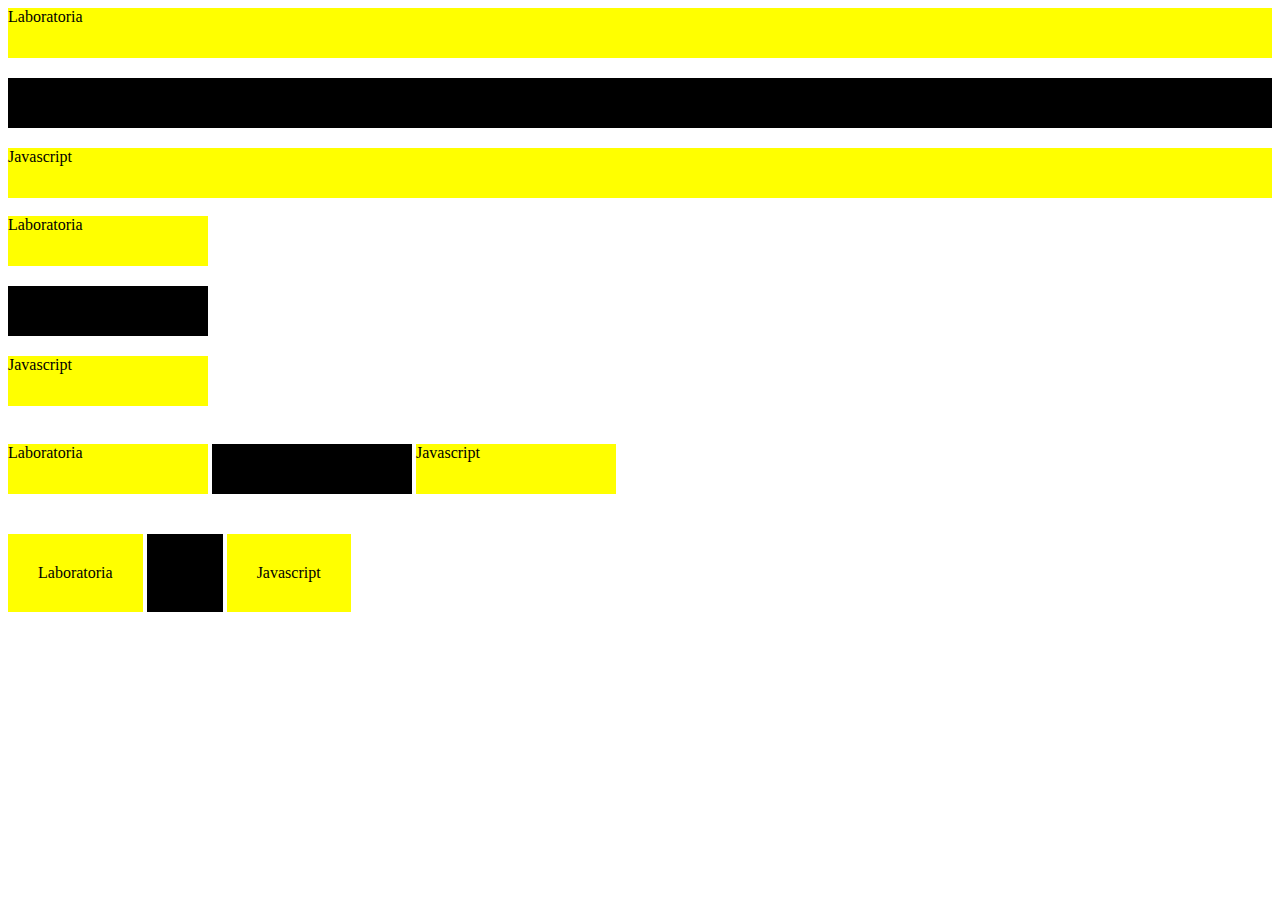
<file: index.html>
<!DOCTYPE html>
<html>
  <head>
    <meta charset="utf-8">
    <title></title>
    <style>
      .yellow {
        background-color: yellow;
        height: 50px;
      }
      .black {
        background-color: black;
        height: 50px;
        margin: 20px 0px;
        margin: 20px 0px 20px 0px;
        /*margin-top: 20px;
        margin-bottom: 20px;*/
      }

      .yellow1 {
        background-color: yellow;
        height: 50px;
        width: 200px;
      }
      .black1 {
        background-color: black;
        height: 50px;
        width: 200px;
        margin: 20px 0px;
        margin: 20px 0px 20px 0px;
        /*margin-top: 20px;
        margin-bottom: 20px;*/
      }

      .yellow2 {
        background-color: yellow;
        height: 50px;
        width: 200px;
        display: inline-block;
      }
      .black2 {
        background-color: black;
        height: 50px;
        width: 200px;
        margin: 20px 0px;
        margin: 20px 0px 20px 0px;
        display: inline-block;
        /*margin-top: 20px;
        margin-bottom: 20px;*/
      }
      .yellow3 {
        background-color: yellow;
        display: inline-block;
        padding: 30px;
      }
      .black3 {
        background-color: black;
        margin: 20px 0px;
        margin: 20px 0px 20px 0px;
        display: inline-block;
        padding: 30px;
        /*margin-top: 20px;
        margin-bottom: 20px;*/
      }
    </style>
  </head>
  <body>
    <div class="yellow">Laboratoria</div>
    <div class="black">Es</div>
    <div class="yellow">Javascript</div>
    <br>
    <div class="yellow1">Laboratoria</div>
    <div class="black1">Es</div>
    <div class="yellow1">Javascript</div>
    <br>
    <div class="yellow2">Laboratoria</div>
    <div class="black2">Es</div>
    <div class="yellow2">Javascript</div>
    <br>
    <div class="yellow3">Laboratoria</div>
    <div class="black3">Es</div>
    <div class="yellow3">Javascript</div>
  </body>
</html>
</file>
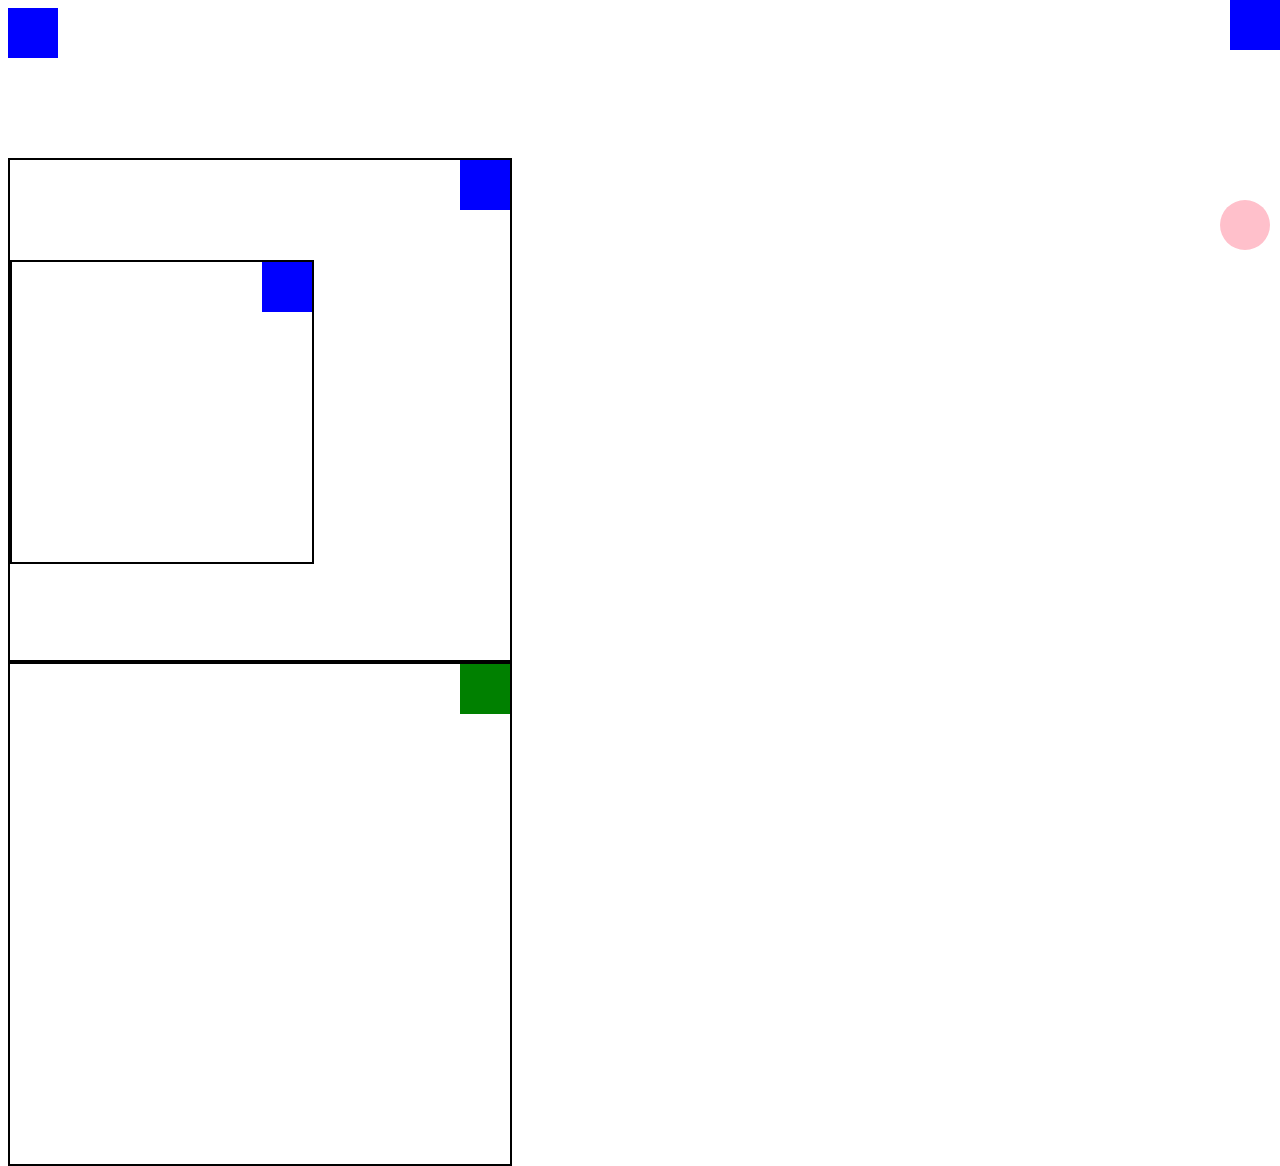
<file: index2.html>
<!DOCTYPE html>
<html>
  <head>
    <meta charset="utf-8">
    <title></title>
    <link rel="stylesheet" href="style2.css" />
  </head>
  <body>
    <div class="caixinha"></div>
    <div class="caixinha p-ab"></div>
    <div class="caixona">
      <div class="caixinha p-ab"></div>
      <div class="caixona2">
        <div class="caixinha p-ab"></div>
      </div>
    </div>
    <div class="caixona">
      <div class="caixinha2 p-ab"></div>
    </div>
    <div class="bolinha">
    </div>
  </body>
</html>
</file>
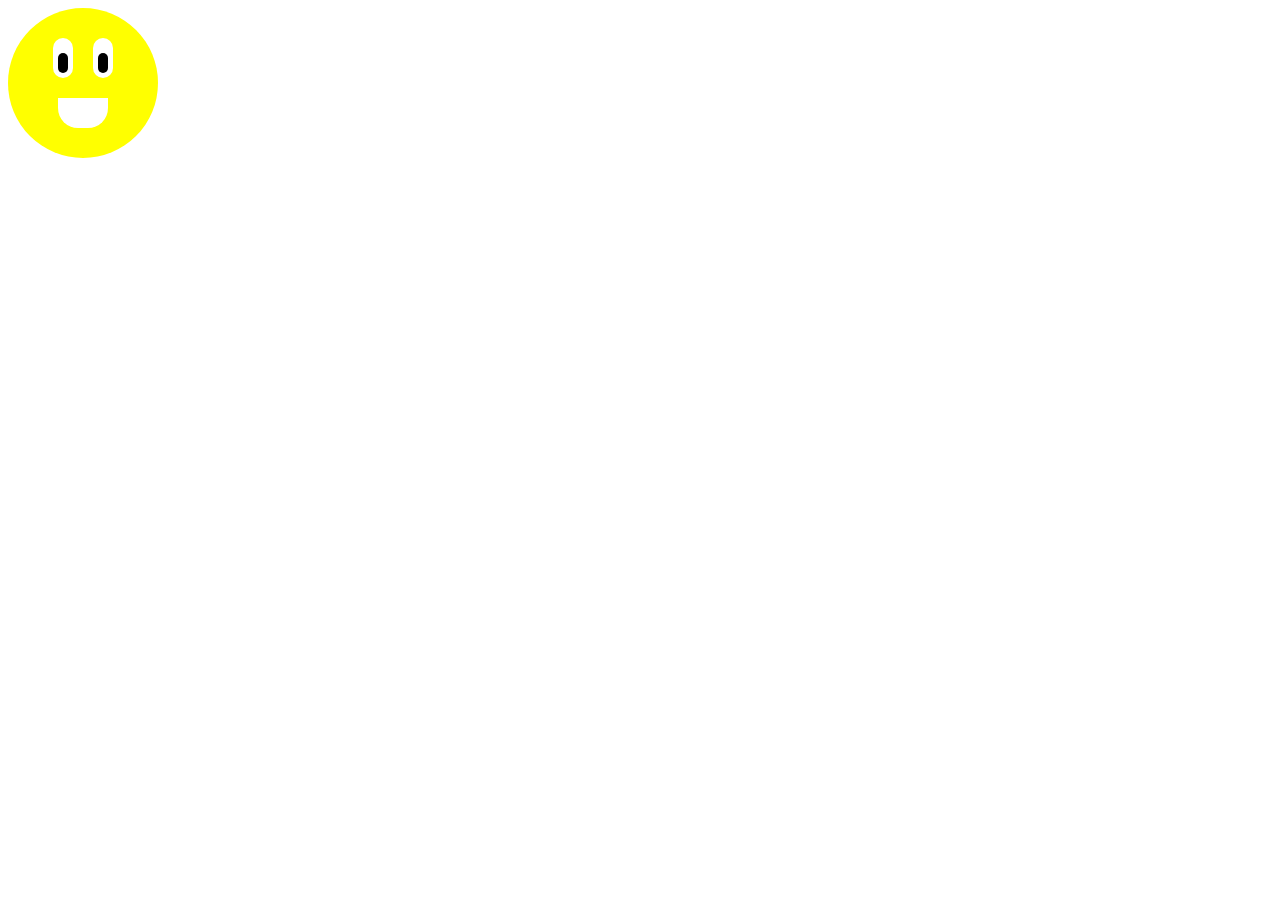
<file: index4.html>
<!DOCTYPE html>
<html>
  <head>
    <meta charset="utf-8">
    <title></title>
    <link rel="stylesheet" href="style3.css" />
  </head>
  <body>
    <div class="corpo">
      <div class="fundoDoOlho fundoEsquerdo"></div>
      <div class="fundoDoOlho fundoDireito"></div>
      <div class="irisDoOlho irisEsquerdo"></div>
      <div class="irisDoOlho irisDireito"></div>
      <div class="boca"></div>
    </div>
  </body>
</html>
</file>
<file: style2.css>
.caixinha {
  width: 50px;
  height: 50px;
  background-color: blue;
}
.caixinha2 {
  width: 50px;
  height: 50px;
  background-color: green;
}

.caixona {
  width: 500px;
  height: 500px;
  border: 2px solid black;
  position: relative;
  top: 100px
}
.caixona2 {
  width: 300px;
  height: 300px;
  border: 2px solid black;
  position: relative;
  top: 100px;
}

.p-ab {
  position: absolute;
  top: 0px;
  right: 0px;
}

.bolinha {
  width: 50px;
  height: 50px;
  background-color: pink;
  border-radius: 25px;
  position: fixed;
  top: 200px;
  right: 10px;
}
</file>
<file: style3.css>
.corpo {
  width: 150px;
  height: 150px;
  background-color: yellow;
  border-radius: 75px;
  position: relative;
}

.fundoDoOlho {
  width: 20px;
  height: 40px;
  border-radius: 30px;
  background-color: white;
  position: absolute;
}

.fundoEsquerdo {
  top: 30px;
  left: 45px;
}

.fundoDireito {
  top: 30px;
  right: 45px;
}

.irisDoOlho {
  width: 10px;
  height: 20px;
  border-radius: 10px;
  background-color: black;
  position: absolute;
}

.irisEsquerdo {
  top: 45px;
  left: 50px;
}

.irisDireito {
  top: 45px;
  right: 50px;
}

.boca {
  width: 50px;
  height: 30px;
  position: absolute;
  background-color: white;
  left: 50px;
  bottom: 30px;
  border-bottom-left-radius:  20px;
  border-bottom-right-radius:  20px;
}
</file>
